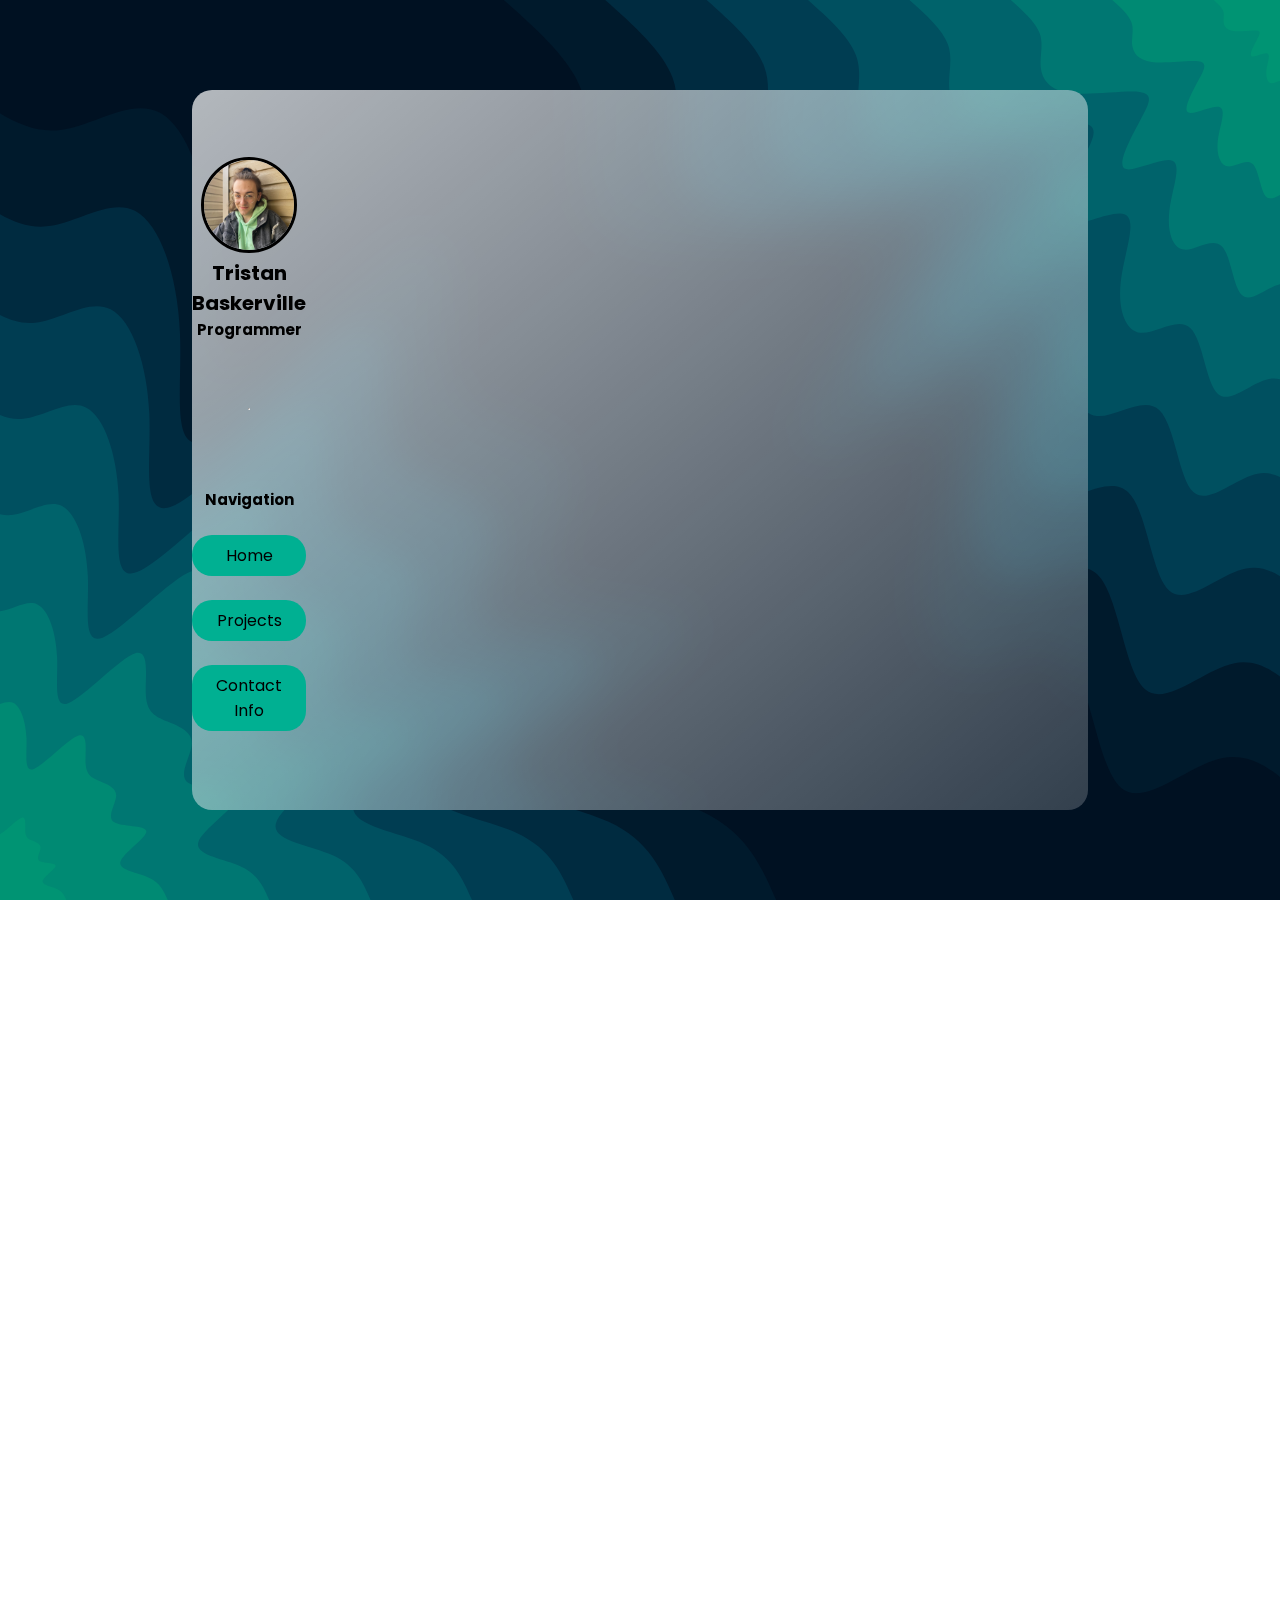
<file: index.html>
<!DOCTYPE html>
<html lang="en">
  <head>
    <meta charset="UTF-8" />
    <meta http-equiv="X-UA-Compatible" content="IE=edge" />
    <meta name="viewport" content="width=device-width, initial-scale=1.0" />
    <link rel="preconnect" href="https://fonts.googleapis.com" />
    <link rel="preconnect" href="https://fonts.gstatic.com" crossorigin />
    <link
      href="https://fonts.googleapis.com/css2?family=Poppins:wght@400;500;600;700&display=swap"
      rel="stylesheet"
    />
    <link
      href="https://fonts.googleapis.com/icon?family=Material+Icons+Round"
      rel="stylesheet"
    />
    <link rel="stylesheet" href="./style.css" />
    <title>Tristan Baskerville | Landing</title>
  </head>

  <body>
    <main>
      <section class="glass">
        <div class="dashboard">
          <div class="profile">
            <img class="avatar" src="images/ProfileSmall.png" alt="Profile" />
            <h1>Tristan Baskerville</h1>
            <h2>Programmer</h2>
          </div>

          <hr class="line-blur center" />

          <div class="links">
            <h2>Navigation</h2>
            <a class="nav-link" href="#home-1">Home</a>
            <a class="nav-link" href="#projects-1">Projects</a>
            <a class="nav-link" href="#contact-1">Contact Info</a>
          </div>
        </div>
        <div class="page-container">
          <section class="page" id="home-1">
            <div class="page-break main-left">
              <div class="page-node">
                <h2>Welcome!</h2>
                <hr class="line-blur left" />
                <p>
                  Tristan Baskerville is a programmer with an aptitude for 
                  solving complex problems with elegant solutions. 
                  <br><br>This website aims to provide examples of various works that 
                  best convey his capabilities.
                </p>
              </div>
            </div>
            <div class="page-break side-right">
              <div class="page-node">
                <h2>Read More</h2>
                <span class="material-icons-round md-36"> description </span>
                <hr class="line-blur left" />
                <a class="nav-link" href="#projects-1">
                  <span class="material-icons-round md-36">read_more</span>
                </a>
              </div>
              <div class="page-node">
                <h2>Contact Info</h2>
                <span class="material-icons-round md-36">contact_page</span>
                <hr class="line-blur left" />
                <a class="nav-link" href="#contact-1">
                  <span class="material-icons-round md-36">read_more</span>
                </a>
              </div>
            </div>
          </section>
          <section class="page" id="projects-1">
            <div class="page-break side-left">
              <div class="page-node">
                <h2>Projects</h2>
                <hr class="line-blur left" />
                <p>
                  This is the project section, where you can find out more
                  information on the various projects Tristan Baskerville has
                  contributed to.
                </p>
              </div>
            </div>
            <div class="page-break main-right">
              <div class="page-node project">
                <h2>Ceramic Soul</h2>
                &nbsp;
                <a
                  href="https://youtu.be/3Qtoe79ojpc"
                  target="_blank"
                  class="nav-link"
                >
                  <span class="material-icons-round md-36">open_in_new</span>
                </a>
                <hr class="line-blur left" />
                <h4>3D Puzzle Horror Game</h4>
              </div>
              <div class="page-node project">
                <h2>Flatline</h2>
                &nbsp;
                <a
                  href="https://store.steampowered.com/app/1520810/Flatline/"
                  target="_blank"
                  class="nav-link"
                >
                  <span class="material-icons-round md-36">open_in_new</span>
                </a>
                <hr class="line-blur left" />
                <h4>2D Puzzle Platformer</h4>
                &nbsp;
                <a class="nav-link" href="html/flatline.html">
                  <span class="material-icons-round md-36">read_more</span>
                </a>
              </div>
              <div class="page-node project">
                <h2>This Website</h2>
                &nbsp;
                <a
                  href="https://tbasque.github.io/"
                  target="_blank"
                  class="nav-link"
                >
                  <span class="material-icons-round md-36">open_in_new</span>
                </a>
                <hr class="line-blur left" />
                <h4>Personal Project</h4>
                &nbsp;
                <a class="nav-link" href="#">
                  <span class="material-icons-round md-36">read_more</span>
                </a>
              </div>
              <div class="page-node project">
                <h2>3D Rendering Framework</h2>
                <hr class="line-blur left" />
                <h4>Personal Project</h4>
                &nbsp;
                <a class="nav-link" href="#">
                  <span class="material-icons-round md-36">read_more</span>
                </a>
              </div>
            </div>
          </section>
          <section class="page" id="contact-1">
            <div class="page-break side-left">
              <div class="page-node">
                <h2>Contact Info</h2>
                <hr class="line-blur left" />
                <p>
                  Want to get in touch?<br />
                  Use the links and resources to reach out! <br />
                </p>
              </div>
            </div>
            <div class="page-break main-right">
              <div class="page-node">
                <h2>Email</h2>
                <span class="material-icons-round md-36">email</span>
                <hr class="line-blur left" />
                <h4>
                  <!-- I don't want to paste my email as plain text, 
                    so ideally this should protect against spam -->
                  tristan.dev<span style="display: none">spam</span>@outlook.com
                </h4>
              </div>
              <div class="page-node">
                <h2>LinkedIn</h2>
                <span class="material-icons-round md-36">person</span>
                <hr class="line-blur left" />
                <h4>linkedin.com/in/tristan-baskerville</h4>
              </div>
            </div>
          </section>
        </div>
      </section>
    </main>
  </body>
</html>
</file>
<file: style.css>
* {
  margin: 0;
  padding: 0;
  box-sizing: border-box;
}

html {
  font-size: 62.5%;
}

main {
  font-family: "Poppins", sans-serif;
  min-height: 100vh;
  background: url(./images/blue-haikei.svg) no-repeat center;
  background-size: cover;

  display: flex;
  align-items: center;
  justify-content: center;
}

/* anchors can have weird color, so we deactivate the weird color here */
/* a,
a:visited,
a:hover,
a:active {
  color: inherit;
} */

.glass {
  min-height: 80vh;
  width: 70%;
  background: linear-gradient(
    to right bottom,
    rgba(255, 255, 255, 0.7),
    rgba(255, 255, 255, 0.2)
  );
  backdrop-filter: blur(2rem);

  border-radius: 2rem;
  z-index: 2;
  display: flex;
}

.solid {
  background: linear-gradient(
    to right bottom,
    rgba(255, 255, 255, 0.4),
    rgba(255, 255, 255, 0.8)
  );
  border-radius: 2rem;
  color: #002b40;
}

.page-element {
  padding: 2rem;
}

.dashboard {
  flex: 1;

  /* align content inside the dashboard */
  display: flex;
  flex-direction: column;
  align-items: center;
  justify-content: space-evenly;
  text-align: center;
}
.profile > .avatar {
  width: 9.6rem;
  border-style: solid;
  border-radius: 50%;
}
.profile {
  color: inherit;
}
.profile h3 {
  font-weight: normal;
}
.links {
  flex: 0.5;
  display: flex;
  flex-direction: column;
  justify-content: space-around;
}

.content {
  /* place after the dashboard */
  flex: 2;

  display: grid;
  grid-auto-flow: column;
  /* count of rows is the amount of different main pages */
  grid-template-rows: repeat(3, 100%);
  /* count of columns is the max page count for all rows */
  grid-template-columns: repeat(2, 100%);

  /* set content to auto hide when overflowing. add nice scroll effect! */
  overflow: hidden;
  scroll-behavior: smooth;
}
.page {
  /* Set up page style */
  height: 100%;
  display: flex;
  align-items: center;
  justify-content: center;
  /* all children should now move relative to their respective page */
  position: relative;
}
.page,
.page:target ~ #page-1 {
  /* set default to be hidden, so when pages are selected they fade in */
  visibility: hidden;
  opacity: 0;
  transition: visibility 0ms linear 300ms, opacity 300ms;
}
#page-1,
.page:target {
  /* unhide selected page*/
  visibility: visible;
  opacity: 1;
}

.page > footer {
  /* position in corner and center page number */
  position: absolute;
  bottom: 5%;
  right: 5%;
  display: flex;
  align-items: center;
  justify-content: center;
  /* set up size of page number */
  width: 2rem;
  height: 2rem;
  border-radius: 50%;
}

.nav-link {
  border-radius: 2rem;
  cursor: pointer;
  text-decoration: none;
  /* font settings */
  font-family: inherit;
  font-size: 1.6rem;
  background: #00b092;
  /*background: radial-gradient(
    circle,
    rgba(238, 174, 202, 0.7) 0%,
    rgba(148, 187, 233, 0.3) 100%
  ); */
  color: black;
  min-width: 8rem;
  padding: 0.8rem 1rem;
}
/* link -> visited -> hover -> active */
.nav-link:hover {
  filter: brightness(70%);
}
.nav-link:focus {
  outline: none;
  box-shadow: 0 0 0 0.5rem #ced7eb;
}

/* we specifically want the next buttons to be on the right,
   and the previous buttons on the left relative to their page content*/
.page > .nav-link.next {
  position: absolute;
  right: 5%;
}
.page > .nav-link.prev {
  position: absolute;
  left: 5%;
}

#about-2 {
  grid-column: 2 / 3;
  grid-row: 2 / 3;
}

.page iframe {
  padding: 1rem;
}
</file>
